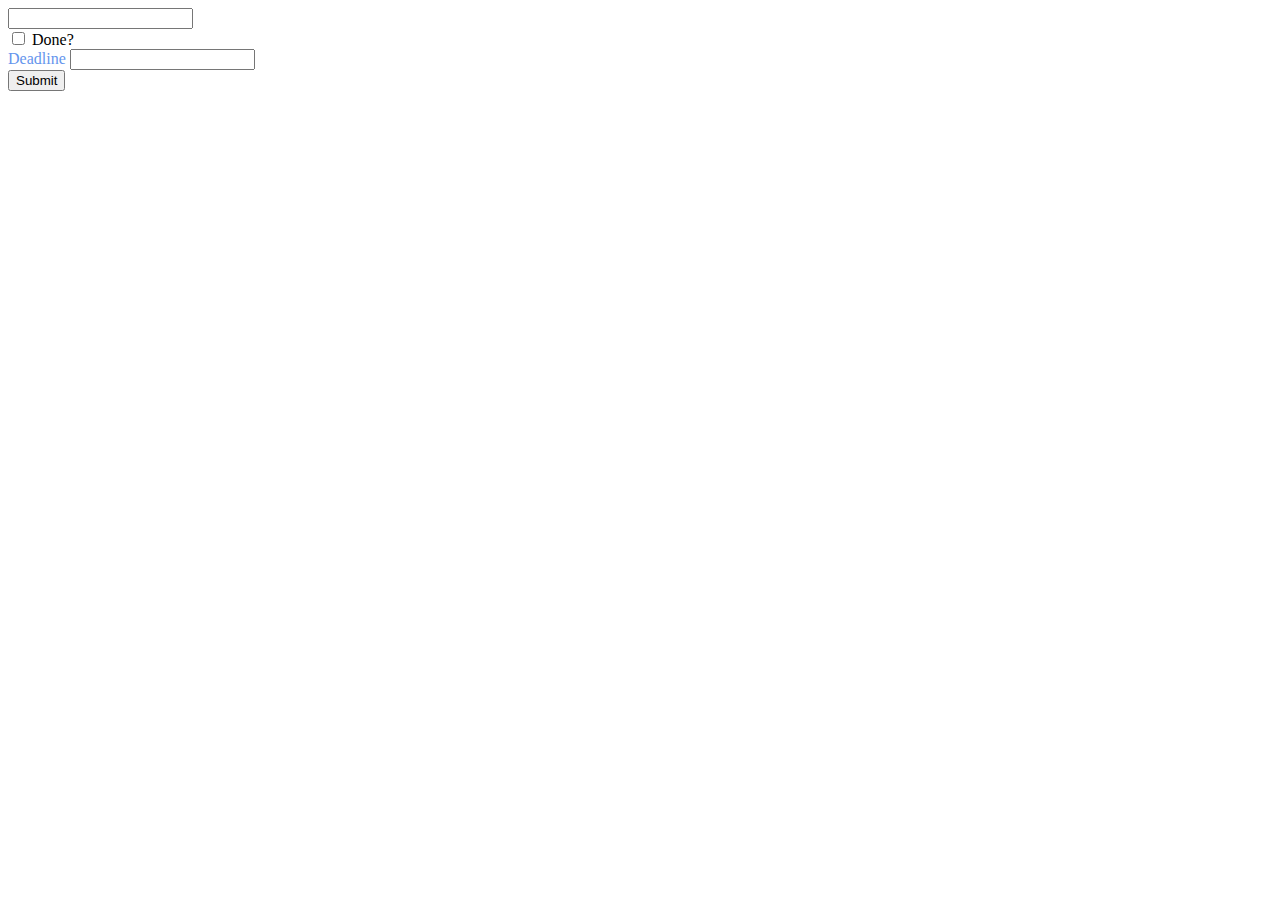
<file: src/main/resources/templates/operations/edit.html>
<!DOCTYPE html>
<!--suppress ALL -->
<html xmlns="http://www.w3.org/1999/xhtml"
      xmlns:th="http://www.thymeleaf.org">
<head th:replace="fragments/head :: head">

</head>
<body>
<div class="container">
    <div th:replace="fragments/header :: header"></div>
    <div class="container">
        <form class="form-horizontal" th:object="${note}" th:action="@{/update}" name="edit_form" id="edit_form"
              method="post" role="form">
            <div class="form-group">
                <input type="hidden" id="id" th:name="id" th:value="*{id}"/>
            </div>
            <div class="form-group">
                <input type="text" class="form-control" id="message" th:name="message" th:value="*{message}" maxlength="100"/>
            </div>
            <div class="form-group">
                <div class="form-check">
                    <input class="form-check-input" type="checkbox" id="done" th:name="done" />
                    <label class="form-check-label" for="done">
                        Done?
                    </label>
                </div>
                <label class="label" for="datepickerEnd" style="color: cornflowerblue">Deadline</label>
                <input id="datepickerEnd" width="270" th:name="dateEnd" th:value="${#dates.format(note.dateEnd, 'M/d/yyyy')}"/>
                <script>
                    $('#datepickerEnd').datepicker({
                        uiLibrary: 'bootstrap'
                    });
                </script>
            </div>
            <button type="submit" class="btn btn-primary">Submit</button>
            <i class="fa fa-minus"></i>
        </form>
    </div>
</div>
</body>
</html>
</file>
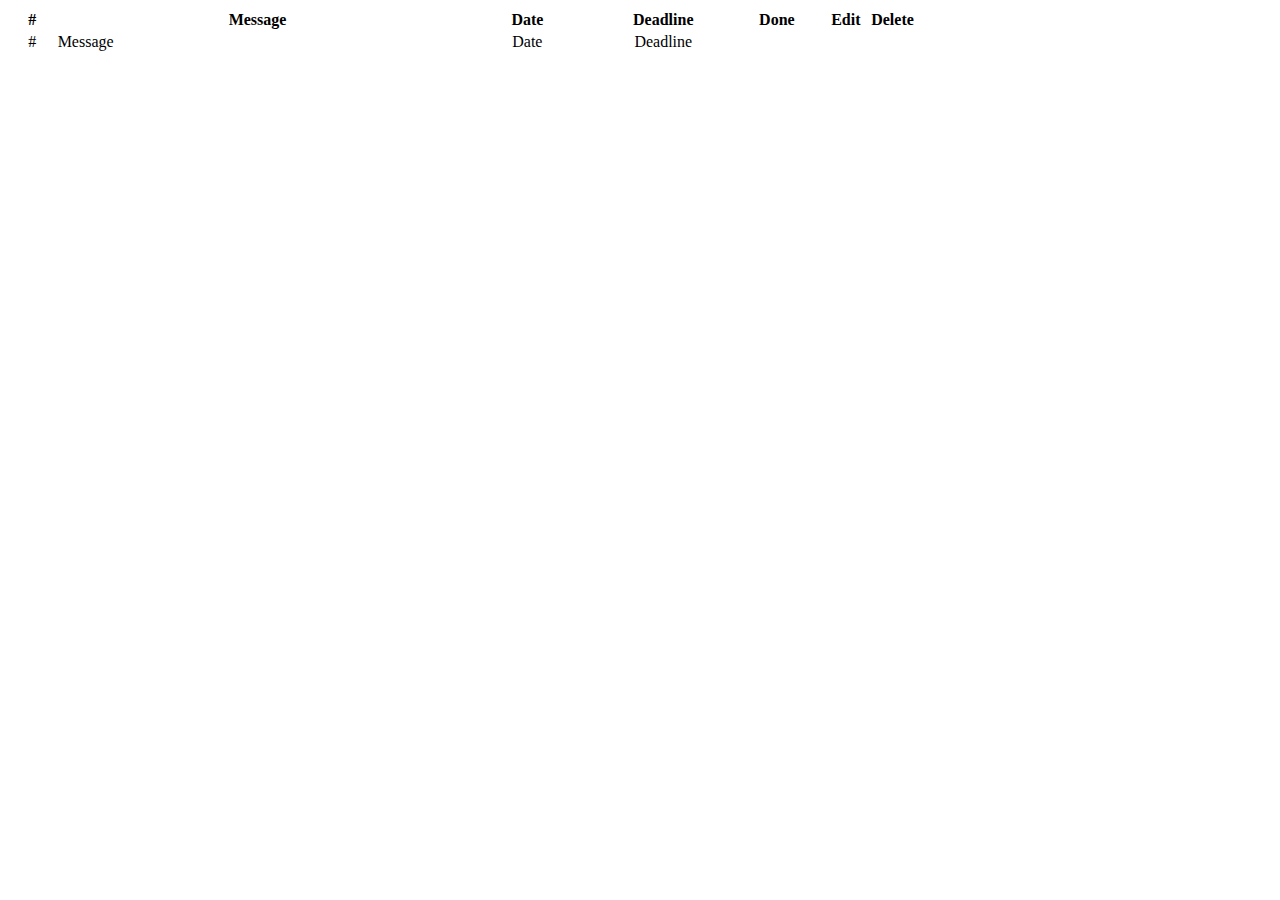
<file: src/main/resources/templates/operations/list.html>
<!DOCTYPE html>
<!--suppress ALL -->
<html xmlns="http://www.w3.org/1999/xhtml"
      xmlns:th="http://www.thymeleaf.org">

<div th:fragment="notebook">
    <table class="table table-bordered table-hover horizontal-align" th:with="cur_date = ${#dates.createToday()}, flag = false">
        <thead>
        <tr>
            <th style="width: 5%">#</th>
            <th style="width: 45%">Message</th>
            <th class="dropdown" style="width: 15%">Date
                <a th:href="@{'/sort/{sortDate}' (sortDate = 'ASC1')}"><i class="fas fa-chevron-up"></i></a>
                <a th:href="@{'/sort/{sortDate}' (sortDate = 'DESC1')}"><i class="fas fa-chevron-down"></i></a>
            </th>
            <th style="width: 15%">Deadline
                <a th:href="@{'/sort/{sortDate}' (sortDate = 'ASC2')}"><i class="fas fa-chevron-up"></i></a>
                <a th:href="@{'/sort/{sortDate}' (sortDate = 'DESC2')}"><i class="fas fa-chevron-down"></i></a>
            </th>
            <th style="width: 10%">Done
                <a th:href="@{'/sort/{sortDate}' (sortDate = 'ASC3')}"><i class="fa fa-minus-circle"></i></a>
                <a th:href="@{'/sort/{sortDate}' (sortDate = 'ASC4')}"><i class="fa fa-plus-circle"></i></a>
               <!-- <i class="glyphicon glyphicon-minus" style="font-size:20px;color:#337ab7"></i>
                <i class="glyphicon glyphicon-plus" style="font-size:20px;color:#337ab7"></i>-->
            </th>
            <th style="width: 5%">Edit</th>
            <th style="width: 5%">Delete</th>
        </tr>
        </thead>
        <tbody>
        <tr th:each="note : ${notes}"  th:classappend="${(note.getDateEnd().date == cur_date.date or note.getDateEnd().date< cur_date.date or note.getDateEnd().month< cur_date.month) and note.done==false} ? mydanger : (${note.done==true} ? mysuccess)"  >
            <td th:text="${note.id}" style="text-align: center">#</td>
            <td th:text="${note.message}">Message</td>
            <td th:text="${#dates.format(note.dateStart, 'EEE, d MMM yyyy')}" style="text-align: center">Date</td>
            <td th:text="${#dates.format(note.dateEnd, 'EEE, d MMM yyyy')}" style="text-align: center">Deadline</td>
            <td style="text-align: center">
                <i th:if="${note.done} == true" class="fa fa-plus" style="font-size:20px;color:#337ab7"></i>
                <i th:if="${note.done} == false" class="fa fa-minus" aria-hidden="true" style="font-size:20px;color:#337ab7"></i>
            </td>
            <td style="text-align: center"><a th:href="@{'/edit/{id}'(id=${note.id})}"><i class="far fa-edit" style="font-size:20px"></i></a></td>
            <td style="text-align: center"><a th:href="@{'/delete/{id}'(id=${note.id})}"><i class="far fa-trash-alt"></i> </a></td>
        </tr>
        </tbody>
    </table>
</div>
</html>
</file>
